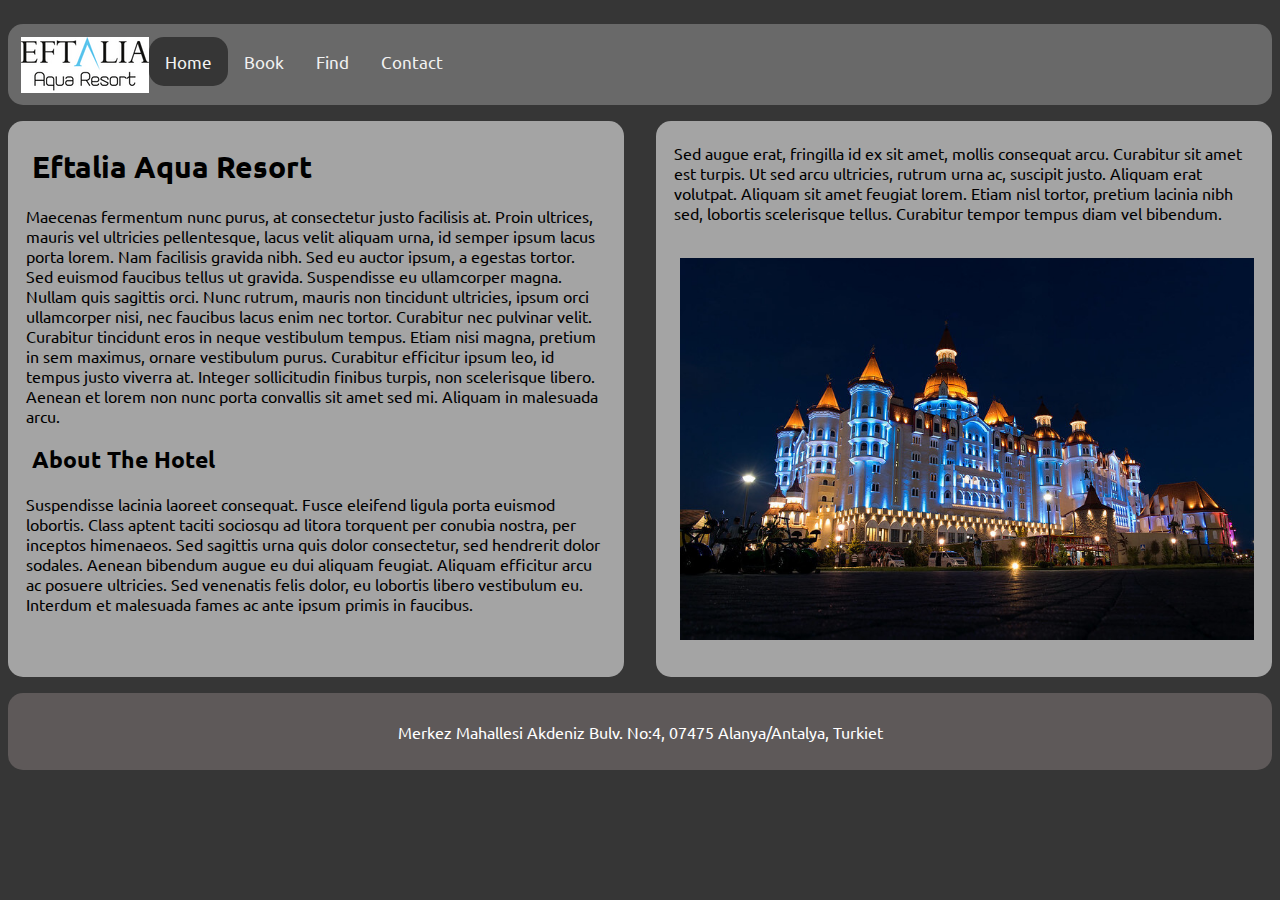
<file: index.html>
<!DOCTYPE html>
<html lang="en">

<head>
    <meta charset="UTF-8">
    <meta http-equiv="X-UA-Compatible" content="IE=edge">
    <meta name="viewport" content="width=device-width, initial-scale=1.0">
    <meta name="description" content="Eftalia Aqua Hotel">
    <title>Eftalia Aqua Resort - Start</title>
    <link rel="stylesheet" href="grid.css">
    <link rel="stylesheet" href="styles.css">
    <link rel="preconnect" href="https://fonts.googleapis.com">
    <link rel="preconnect" href="https://fonts.gstatic.com" crossorigin>
    <link href="https://fonts.googleapis.com/css2?family=Lato&family=Ubuntu&display=swap" rel="stylesheet">
</head>

<body>
    <header>
    </header>
    <nav class="topnav" id="myTopnav">
        <img src="./img/images.png" alt=""> <a href="index.html" class="active">Home</a>
        <a href="boka.html">Book</a>
        <a href="hitta.html">Find</a>
        <a href="kontakta.html">Contact</a>
        <a href="javascript:void(0);" style="font-size: 15px;" class="icon" onclick="myFunction()">&#9776;</a>
    </nav>
    <section>
        <article>
            <h1>Eftalia Aqua Resort</h1>
            <p>Maecenas fermentum nunc purus, at consectetur justo facilisis at. Proin ultrices, mauris vel ultricies
                pellentesque, lacus velit aliquam urna, id semper ipsum lacus porta lorem. Nam facilisis gravida nibh.
                Sed eu auctor ipsum, a egestas tortor. Sed euismod faucibus tellus ut gravida. Suspendisse eu
                ullamcorper magna. Nullam quis sagittis orci. Nunc rutrum, mauris non tincidunt ultricies, ipsum orci
                ullamcorper nisi, nec faucibus lacus enim nec tortor. Curabitur nec pulvinar velit. Curabitur tincidunt
                eros in neque vestibulum tempus. Etiam nisi magna, pretium in sem maximus, ornare vestibulum purus.
                Curabitur efficitur ipsum leo, id tempus justo viverra at. Integer sollicitudin finibus turpis, non
                scelerisque libero. Aenean et lorem non nunc porta convallis sit amet sed mi. Aliquam in malesuada arcu.

            </p>

            <p>
            <h2>About The Hotel</h2>
            <p>Suspendisse lacinia laoreet consequat. Fusce eleifend ligula porta euismod lobortis. Class aptent taciti
                sociosqu ad litora torquent per conubia nostra, per inceptos himenaeos. Sed sagittis urna quis dolor
                consectetur, sed hendrerit dolor sodales. Aenean bibendum augue eu dui aliquam feugiat. Aliquam
                efficitur arcu ac posuere ultricies. Sed venenatis felis dolor, eu lobortis libero vestibulum eu.
                Interdum et malesuada fames ac ante ipsum primis in faucibus.

            </p>
        </article>
    </section>
    <aside>
        <p>Sed augue erat, fringilla id ex sit amet, mollis consequat arcu. Curabitur sit amet est turpis. Ut sed arcu
            ultricies, rutrum urna ac, suscipit justo. Aliquam erat volutpat. Aliquam sit amet feugiat lorem. Etiam nisl
            tortor, pretium lacinia nibh sed, lobortis scelerisque tellus. Curabitur tempor tempus diam vel bibendum.

        </p>
        <img src="./img/hotel-outside.jpg" alt="An image of Eftalia Aqua Hotel">
    </aside>
    <footer>
        <p>Merkez Mahallesi Akdeniz Bulv. No:4, 07475 Alanya/Antalya, Turkiet</p>
    </footer>


    <script src="script-nav.js"></script>
</body>

</html>
</file>
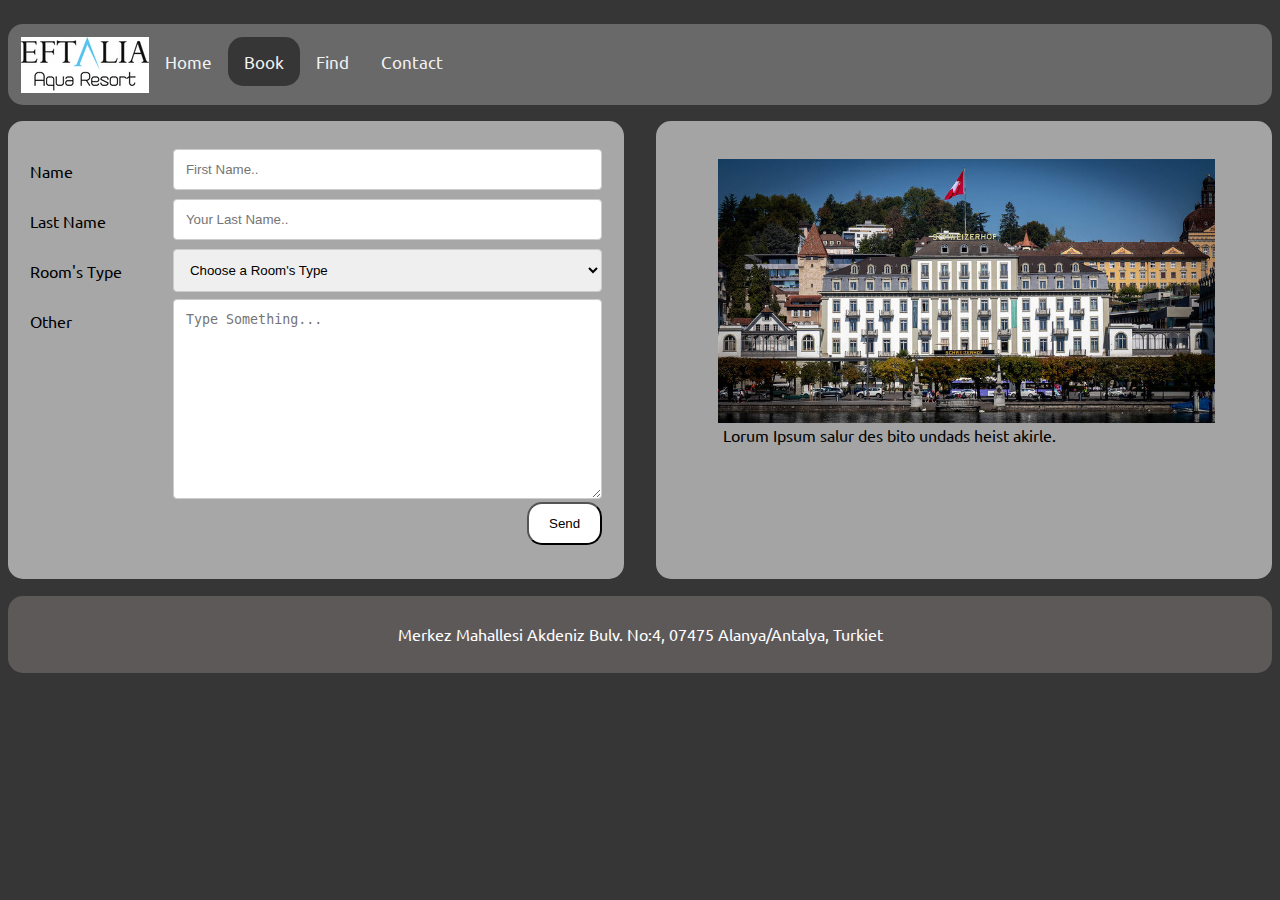
<file: boka.html>
<!DOCTYPE html>
<html lang="en">

<head>
    <meta charset="UTF-8">
    <meta http-equiv="X-UA-Compatible" content="IE=edge">
    <meta name="viewport" content="width=device-width, initial-scale=1.0">
    <meta name="description" content="Eftalia Aqua">
    <title>Eftalia Aqua Resoirt - Book</title>
    <link rel="stylesheet" href="grid.css">
    <link rel="stylesheet" href="styles.css">
    <link rel="preconnect" href="https://fonts.googleapis.com">
    <link rel="preconnect" href="https://fonts.gstatic.com" crossorigin>
    <link href="https://fonts.googleapis.com/css2?family=Lato&family=Ubuntu&display=swap" rel="stylesheet">
    <style>
        figcaption {
            padding-left: 4%;
        }

        aside img {
            padding-bottom: 0.5%;
        }

        .container {
            height: 93%;
        }
    </style>
</head>

<body>
    <header>
    </header>
    <nav class="topnav" id="myTopnav">
        <img src="./img/images.png" alt=""> <a href="index.html">Home</a>
        <a href="boka.html" class="active">Book</a>
        <a href="hitta.html">Find</a>
        <a href="kontakta.html">Contact</a>
        <a href="javascript:void(0);" style="font-size: 15px;" class="icon" onclick="myFunction()">&#9776;</a>
    </nav>
    <section class="bookstuff">
        <div class="container">
            <form action="bokning.html">
                <div class="row">
                    <div class="col-25">
                        <label for="name">Name</label>
                    </div>
                    <div class="col-75">
                        <input type="text" id="name" name="First Name:" placeholder="First Name..">
                    </div>
                </div>
                <div class="row">
                    <div class="col-25">
                        <label for="lName">Last Name</label>
                    </div>
                    <div class="col-75">
                        <input type="text" id="lName" name="Last Name:" placeholder="Your Last Name..">
                    </div>
                </div>
                <div class="row">
                    <div class="col-25">
                        <label for="Roomstype">Room's Type</label>
                    </div>
                    <div class="col-75">
                        <select id="Roomstype" name="Room's Type">
                            <option value="0" selected disabled>Choose a Room's Type
                            <option value="Small Room">Small Room</option>
                            <option value="Medium Room">Medium Room</option>
                            <option value="Large Room">Large Room</option>
                        </select>
                    </div>
                </div>
                <div class="row">
                    <div class="col-25">
                        <label for="Other">Other</label>
                    </div>
                    <div class="col-75">
                        <textarea id="Other" name="Other" placeholder="Type Something..."
                            style="height:200px"></textarea>
                    </div>
                </div>
                <div class="row">
                    <input type="submit" value="Send">
                </div>
            </form>
        </div>
    </section>
    <aside>
        <figure>
          <img src="./img/49480943723_8496404102_c.jpg" alt="A Nice Hotel">
          <figcaption> Lorum Ipsum salur des bito undads heist akirle.</figcaption>
        </figure>
      </aside>      

    <footer>
        <p>Merkez Mahallesi Akdeniz Bulv. No:4, 07475 Alanya/Antalya, Turkiet</p>
    </footer>

    <script src="script-nav.js"></script>
</body>

</html>
</file>
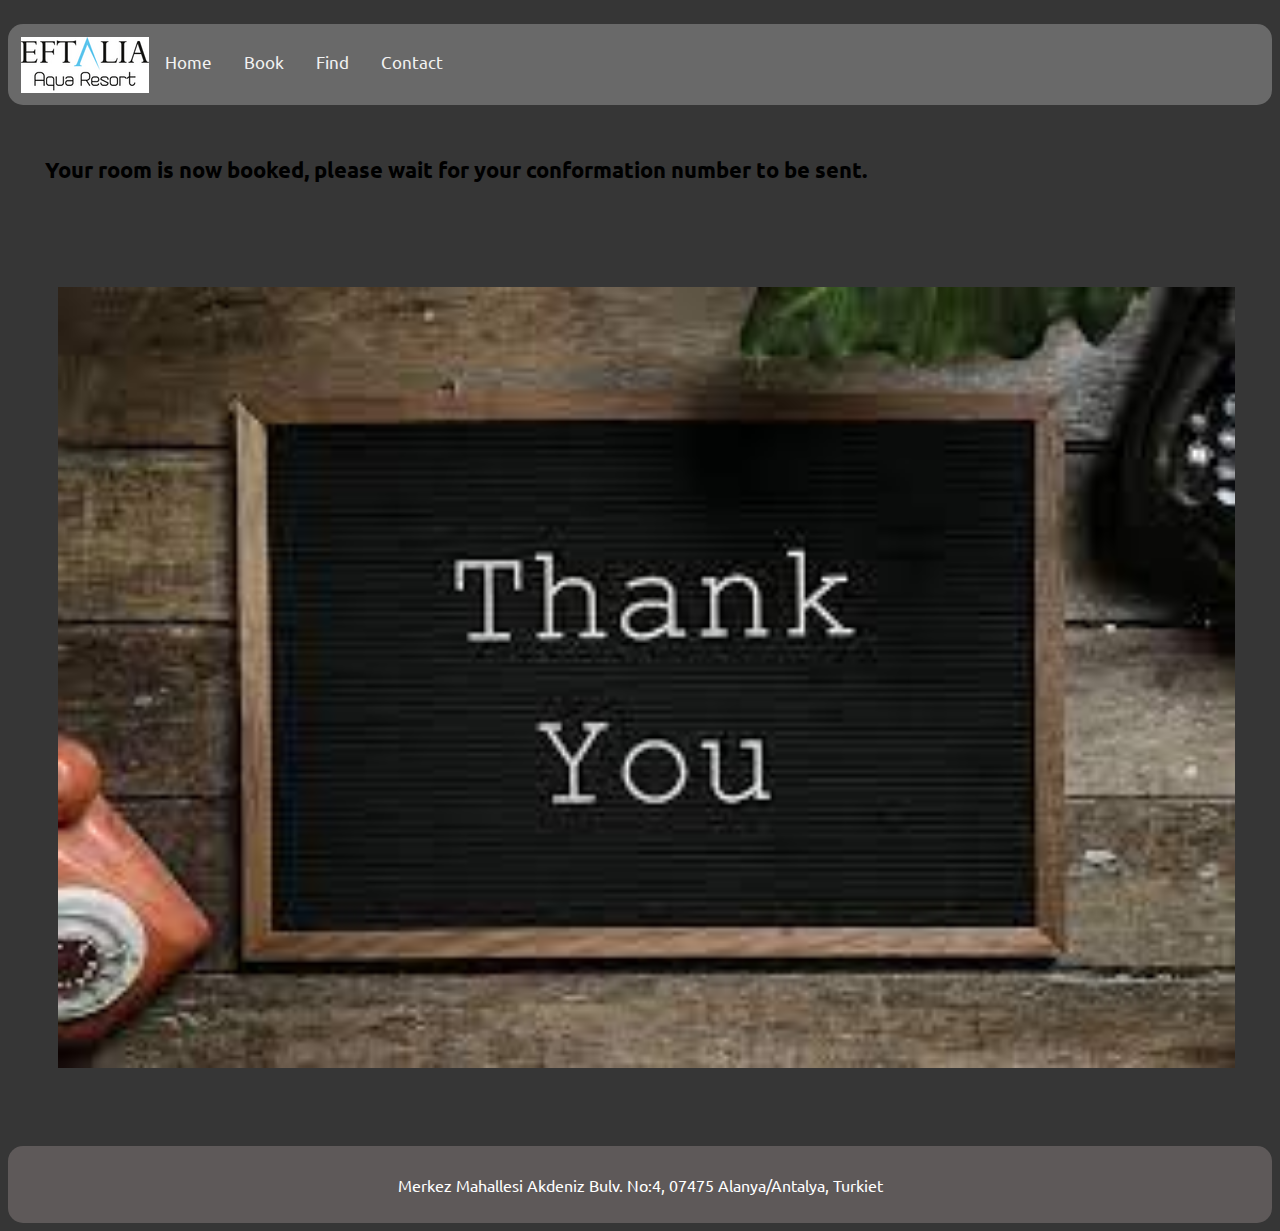
<file: bokning.html>
<!DOCTYPE html>
<html lang="en">

<head>
    <meta charset="UTF-8">
    <meta http-equiv="X-UA-Compatible" content="IE=edge">
    <meta name="viewport" content="width=device-width, initial-scale=1.0">
    <meta name="description" content="Eftalia Aqua Hotel">
    <title>Eftalia Aqua Resort - Thanks</title>
    <link rel="stylesheet" href="grid.css">
    <link rel="stylesheet" href="styles.css">
    <link rel="preconnect" href="https://fonts.googleapis.com">
    <link rel="preconnect" href="https://fonts.gstatic.com" crossorigin>
    <link href="https://fonts.googleapis.com/css2?family=Lato&family=Ubuntu&display=swap" rel="stylesheet">
    <style>
        body {
            /*    grid-template-columns: 1fr;  */
            grid-template-areas: "header header" "nav nav" "section section" "footer footer";
        }

        h3 {
            font-size: 22px;
            padding-left: 2%;
        }

        article,
        aside {

         background-color: transparent;
        }

        section div article {
            margin-bottom: 1.5%;
        }
    </style>
</head>

<body>
    <header>
    </header>
    <nav class="topnav" id="myTopnav">
        <img src="./img/images.png" alt=""> <a href="index.html">Home</a>
        <a href="boka.html">Book</a>
        <a href="hitta.html">Find</a>
        <a href="kontakta.html">Contact</a>
        <a href="javascript:void(0);" style="font-size: 15px;" class="icon" onclick="myFunction()">&#9776;</a>
    </nav>
    <section>
        <div>
            <article>
                <h3>Your room is now booked, please wait for your conformation number to be sent.</h3>
            </article>
            <aside>
                <img src="./img/all-set.png" alt="A small Thank you Picture">
            </aside>
        </div>
    </section>
    <footer>
        <p>Merkez Mahallesi Akdeniz Bulv. No:4, 07475 Alanya/Antalya, Turkiet</p>
    </footer>


    <script src="script-nav.js"></script>
</body>

</html>
</file>
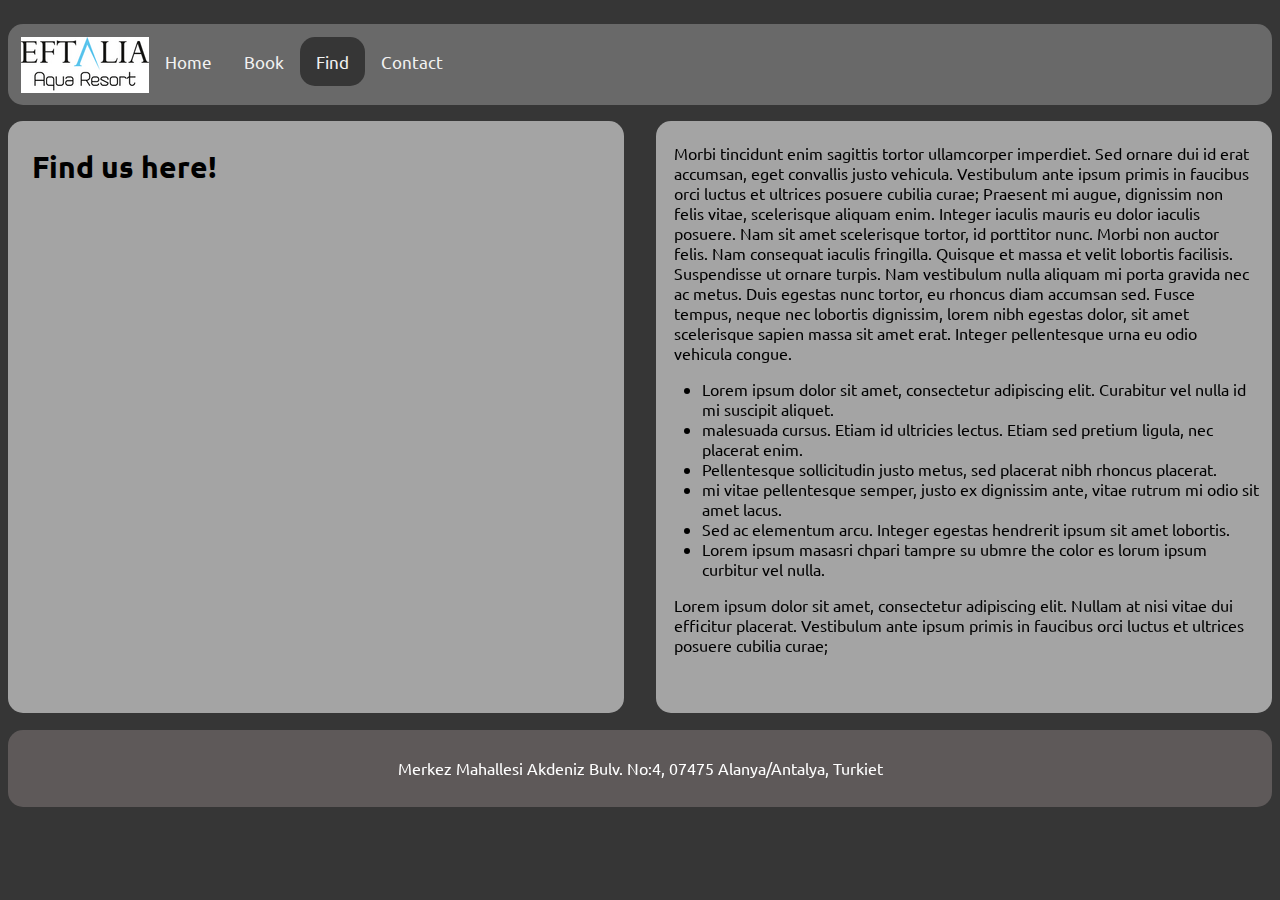
<file: hitta.html>
<!DOCTYPE html>
<html lang="en">

<head>
    <meta charset="UTF-8">
    <meta http-equiv="X-UA-Compatible" content="IE=edge">
    <meta name="viewport" content="width=device-width, initial-scale=1.0">
    <meta name="description" content="Eftalia Aqua Hotel">
    <title>Eftalia Aqua Resort - Find</title>
    <link rel="stylesheet" href="grid.css">
    <link rel="stylesheet" href="styles.css">
    <link rel="preconnect" href="https://fonts.googleapis.com">
    <link rel="preconnect" href="https://fonts.gstatic.com" crossorigin>
    <link href="https://fonts.googleapis.com/css2?family=Lato&family=Ubuntu&display=swap" rel="stylesheet">
    <style>
        iframe {
            width: 94%;
            padding: 3%;
        }
    </style>
</head>

<body>
    <header>
    </header>
    <nav class="topnav" id="myTopnav">
        <img src="./img/images.png" alt=""> <a href="index.html">Home</a>
        <a href="boka.html">Book</a>
        <a href="hitta.html" class="active">Find</a>
        <a href="kontakta.html">Contact</a>
        <a href="javascript:void(0);" style="font-size: 15px;" class="icon" onclick="myFunction()">&#9776;</a>
    </nav>
    <section>
        <article>
            <h1>Find us here!</h1>
            <iframe
                src="https://www.google.com/maps/embed?pb=!1m18!1m12!1m3!1d9579.366639954655!2d31.812791395143833!3d36.59878384214552!2m3!1f0!2f0!3f0!3m2!1i1024!2i768!4f13.1!3m3!1m2!1s0x14dc985785d371b7%3A0xe8f0e9f0fc12fe7!2sEftalia%20Aqua%20Resort!5e0!3m2!1ssv!2sse!4v1682591551672!5m2!1ssv!2sse"
                width="600" height="450" style="border:0;" allowfullscreen="" loading="lazy"
                referrerpolicy="no-referrer-when-downgrade"></iframe>
        </article>
    </section>
    <aside>
        <p>Morbi tincidunt enim sagittis tortor ullamcorper imperdiet. Sed ornare dui id erat accumsan, eget convallis
            justo vehicula. Vestibulum ante ipsum primis in faucibus orci luctus et ultrices posuere cubilia curae;
            Praesent mi augue, dignissim non felis vitae, scelerisque aliquam enim. Integer iaculis mauris eu dolor
            iaculis posuere. Nam sit amet scelerisque tortor, id porttitor nunc. Morbi non auctor felis. Nam consequat
            iaculis fringilla. Quisque et massa et velit lobortis facilisis. Suspendisse ut ornare turpis. Nam
            vestibulum nulla aliquam mi porta gravida nec ac metus. Duis egestas nunc tortor, eu rhoncus diam accumsan
            sed. Fusce tempus, neque nec lobortis dignissim, lorem nibh egestas dolor, sit amet scelerisque sapien massa
            sit amet erat. Integer pellentesque urna eu odio vehicula congue.

        </p>
        <ul>
            <li>Lorem ipsum dolor sit amet, consectetur adipiscing elit. Curabitur vel nulla id mi suscipit aliquet.
            </li>
            <li>malesuada cursus. Etiam id ultricies lectus. Etiam sed pretium ligula, nec placerat enim. </li>
            <li>Pellentesque sollicitudin justo metus, sed placerat nibh rhoncus placerat.</li>
            <li>mi vitae pellentesque semper, justo ex dignissim ante, vitae rutrum mi odio sit amet lacus. </li>
            <li>Sed ac elementum arcu. Integer egestas hendrerit ipsum sit amet lobortis.</li>
            <li>Lorem ipsum masasri chpari tampre su ubmre the color es lorum ipsum curbitur vel nulla.</li>
        </ul>
        <p>Lorem ipsum dolor sit amet, consectetur adipiscing elit. Nullam at nisi vitae dui efficitur placerat.
            Vestibulum ante ipsum primis in faucibus orci luctus et ultrices posuere cubilia curae;</p>
    </aside>
    <footer>
        <p>Merkez Mahallesi Akdeniz Bulv. No:4, 07475 Alanya/Antalya, Turkiet</p>
    </footer>


    <script src="script-nav.js"></script>
</body>

</html>
</file>
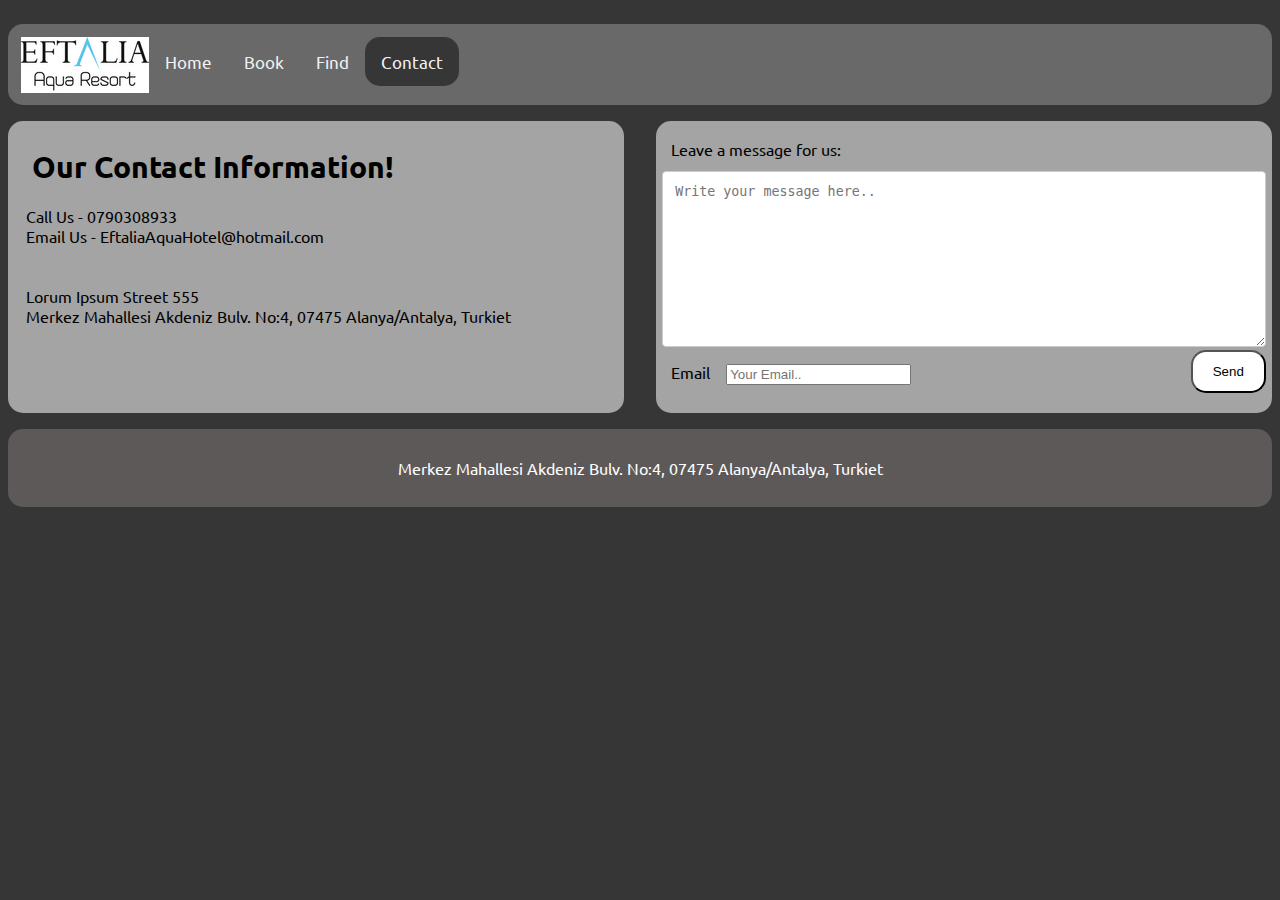
<file: kontakta.html>
<!DOCTYPE html>
<html lang="en">

<head>
    <meta charset="UTF-8">
    <meta http-equiv="X-UA-Compatible" content="IE=edge">
    <meta name="viewport" content="width=device-width, initial-scale=1.0">
    <meta name="description" content="Eftalia Aqua Hotel">
    <title>Eftalia Aqua Resort - Contact</title>
    <link rel="stylesheet" href="grid.css">
    <link rel="stylesheet" href="styles.css">
    <link rel="preconnect" href="https://fonts.googleapis.com">
    <link rel="preconnect" href="https://fonts.gstatic.com" crossorigin>
    <link href="https://fonts.googleapis.com/css2?family=Lato&family=Ubuntu&display=swap" rel="stylesheet">
    <style>
        aside form label {
            padding-left: 1.5%;
        }
    </style>
</head>

<body>
    <header>
    </header>
    <nav class="topnav" id="myTopnav">
        <img src="./img/images.png" alt=""> <a href="index.html">Home</a>
        <a href="boka.html">Book</a>
        <a href="hitta.html">Find</a>
        <a href="kontakta.html" class="active">Contact</a>
        <a href="javascript:void(0);" style="font-size: 15px;" class="icon" onclick="myFunction()">&#9776;</a>
    </nav>
    <section>
        <article>
            <h1>Our Contact Information!</h1>
            <p>Call Us - 0790308933 <br> Email Us - EftaliaAquaHotel@hotmail.com <br><br><br>Lorum Ipsum Street 555
                <br>Merkez Mahallesi Akdeniz Bulv. No:4, 07475 Alanya/Antalya, Turkiet
            </p>
        </article>
    </section>
    <aside>
        <form>
            <label for="message">Leave a message for us:</label>
            <textarea name="message" id="message" cols="30" rows="10" placeholder="Write your message here.."></textarea>
            <label for="email">Email</label>
            <input type="email" id="email" name="email" placeholder="Your Email..">
            <input type="submit" value="Send">
        </form>
    </aside>
    
    <footer>
        <p>Merkez Mahallesi Akdeniz Bulv. No:4, 07475 Alanya/Antalya, Turkiet</p>
    </footer>


    <script src="script-nav.js"></script>
</body>

</html>
</file>
<file: grid.css>
body {
    display: grid;
    grid-template-columns: 1fr 1fr;
    grid-auto-rows: auto auto 1fr;
    grid-template-areas: "header header" "nav nav" "section section" "aside aside" "footer footer";
    grid-gap: 0.5em 1em;
}

footer {
    background-color: #5e5959;
    grid-area: footer;
    width: 82%;
    margin: 0 auto;
}

@media screen and (min-width: 670px) {
    body {
        grid-template-areas: "header header" "nav nav" "section aside" "footer footer";
        grid-gap: 1em 2em;
    }

    footer {
        width: auto;
        margin: 0;
    }
}

header {
    grid-area: header;
    max-height: 200px;
}

nav {
    grid-area: nav;
}

section {
    grid-area: section;
}

article {
    background-color: #a4a4a4;
    grid-area: article;
}

aside {
    background-color: #a4a4a4;
    grid-area: aside;
}



footer p {
    color: white;
}

p {
    padding-left: 2%;
    padding-right: 2%;
}

h1 {
    font-size: 30px;
    padding-left: 3%;
}

h2 {
    font-size: 23px;
    padding-left: 3%;
}
</file>
<file: styles.css>
body {
    font-family: "Ubuntu", "Lato", "Arial", "sans-serif";
    background-color: #363636;
}

article,
aside,
footer,
nav {
    border-radius: 15px;
    padding: 1%;
}


nav {

    display: flex;
    flex-direction: row;
    align-items: flex-start
}



article,
aside {
    height: 100%;
}

nav a {
    border-radius: 15px;
}

header img {
    max-width: 100%;
}

footer {
    text-align: center;
    margin-top: 1vw;
}

/*****!TOPNAV!*****/

.topnav {
    background-color: #696969;
    overflow: hidden;
}

/*****Design the link inside the*****/

.topnav a {
    float: left;
    display: block;
    color: #f2f2f2;
    text-align: center;
    padding: 14px 16px;
    text-decoration: none;
    font-size: 17px;
}

/*****Changes the color of the link when you hover over*****/

.topnav a:hover {
    background-color: #ddd;
    color: black;
}

/*****Adds an class to highlight over*****/

.active {
    background-color: #363636;
    color: white;
}

/*****Hides the link an closes on small screens*****/

.topnav .icon {
    display: none;
}


/*****NAVMEDIAQUERIES*****/

/* When the screen is less than 600 pixels wide, hide all links, except for the first one ("Home"). Show the link that contains should open and close the topnav (.icon) */
@media screen and (max-width: 670px) {
    .topnav a:not(:first-child) {
        display: none;
    }

    .topnav a.icon {
        float: right;
        display: block;
    }

    section {
        padding-bottom: 3%;
    }

    aside {
        padding-bottom: 0.2%;
    }
}

/****  Response link added so user can utliase the links better */
@media screen and (max-width: 670px) {
    .topnav.responsive {
        position: relative;
    }

    .topnav.responsive a.icon {
        position: absolute;
        right: 0;
        top: 0;
    }

    .topnav.responsive a {
        float: none;
        display: block;
        text-align: left;
    }
}





/* Style inputs, select elements and textareas */
input[type=text],
select,
textarea {
    width: 100%;
    padding: 12px;
    border: 1px solid #ccc;
    border-radius: 4px;
    box-sizing: border-box;
    resize: vertical;
}

/* Style the label to display next to the inputs */
label {
    padding: 12px 12px 12px 0;
    display: inline-block;
}

/* Style the submit button */
input[type=submit] {
    background-color: white;
    color: black;
    padding: 12px 20px;
    /* border: none; */
    border-radius: 15px;
    cursor: pointer;
    float: right;
}

/* Style the container */
.container {
    border-radius: 15px;
    background-color: #a7a7a7;
    padding: 21.8px;
}

/* Floating column for labels: 25% width */
.col-25 {
    float: left;
    width: 25%;
    margin-top: 6px;
}

/* Floating column for inputs: 75% width */
.col-75 {
    float: left;
    width: 75%;
    margin-top: 6px;
}

/* Clear floats after the columns */
.row:after {
    content: "";
    display: table;
    clear: both;
}

/* Responsive layout - when the screen is less than 600px wide, make the two columns stack on top of each other instead of next to each other */
@media screen and (max-width: 800px) {

    .col-25,
    .col-75,
    input[type=submit] {
        width: 100%;
        margin-top: 0;
    }
}

aside img {
    width: 95%;
    padding: 3%;
    margin: auto;
    display: flex;
    justify-content: center;

}
</file>
